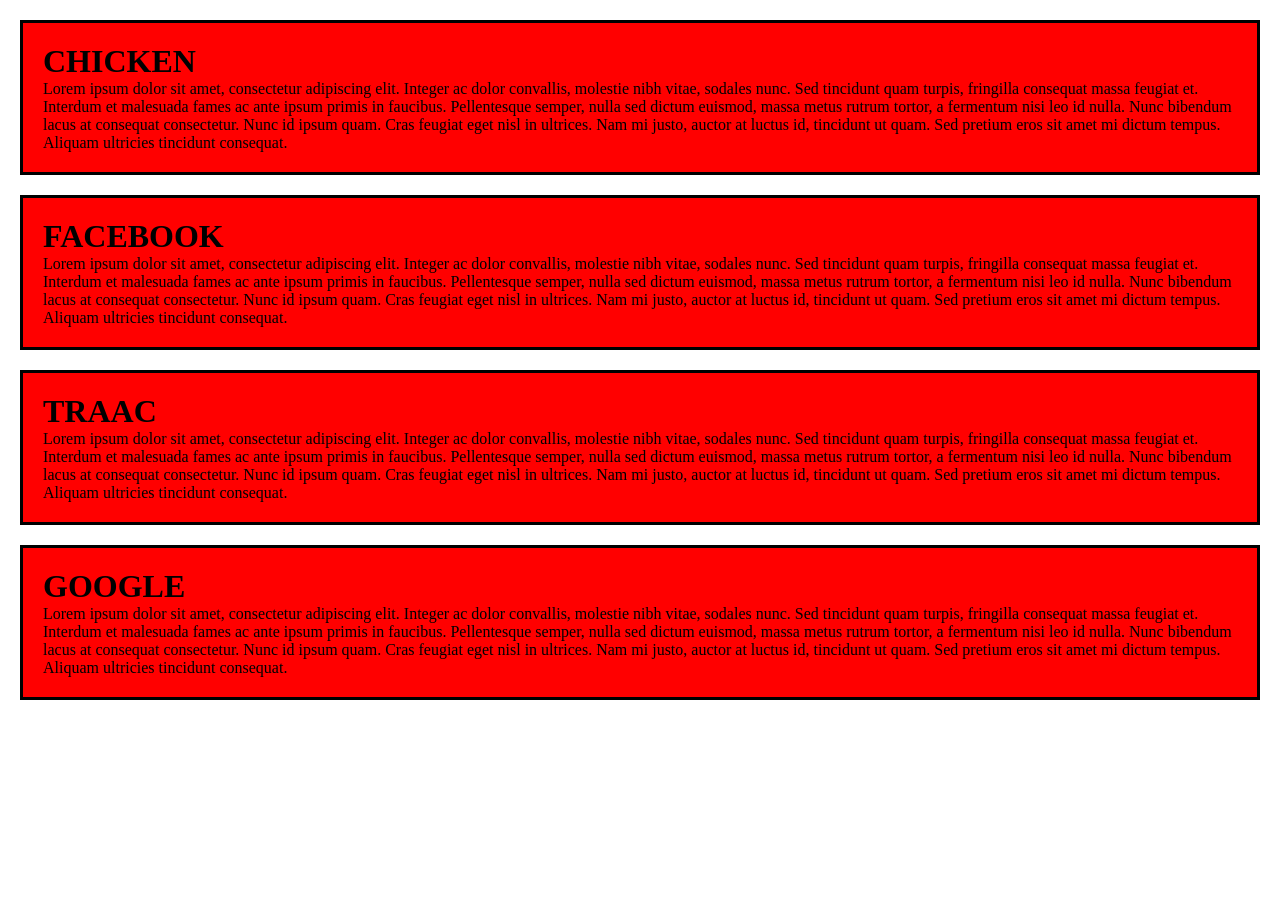
<file: box_model/index.html>
<!DOCTYPE html>
<html>
    <head>  
        <title>Box Model</title>
    <link rel="stylesheet" href="index.css">
    </head>
  
    <body>
        <div class="ourdiv">
            <h1>CHICKEN</h1>
            <p>Lorem ipsum dolor sit amet, consectetur adipiscing elit. Integer ac dolor convallis, molestie nibh vitae, sodales nunc. Sed tincidunt quam turpis, fringilla consequat massa feugiat et. Interdum et malesuada fames ac ante ipsum primis in faucibus. Pellentesque semper, nulla sed dictum euismod, massa metus rutrum tortor, a fermentum nisi leo id nulla. Nunc bibendum lacus at consequat consectetur. Nunc id ipsum quam. Cras feugiat eget nisl in ultrices. Nam mi justo, auctor at luctus id, tincidunt ut quam. Sed pretium eros sit amet mi dictum tempus. Aliquam ultricies tincidunt consequat.</p>
        </div>

        <div class="ourdiv">
            <h1>FACEBOOK</h1>
            <p>Lorem ipsum dolor sit amet, consectetur adipiscing elit. Integer ac dolor convallis, molestie nibh vitae, sodales nunc. Sed tincidunt quam turpis, fringilla consequat massa feugiat et. Interdum et malesuada fames ac ante ipsum primis in faucibus. Pellentesque semper, nulla sed dictum euismod, massa metus rutrum tortor, a fermentum nisi leo id nulla. Nunc bibendum lacus at consequat consectetur. Nunc id ipsum quam. Cras feugiat eget nisl in ultrices. Nam mi justo, auctor at luctus id, tincidunt ut quam. Sed pretium eros sit amet mi dictum tempus. Aliquam ultricies tincidunt consequat.</p>
        </div>

        <div class="ourdiv">
            <h1>TRAAC</h1>
            <p>Lorem ipsum dolor sit amet, consectetur adipiscing elit. Integer ac dolor convallis, molestie nibh vitae, sodales nunc. Sed tincidunt quam turpis, fringilla consequat massa feugiat et. Interdum et malesuada fames ac ante ipsum primis in faucibus. Pellentesque semper, nulla sed dictum euismod, massa metus rutrum tortor, a fermentum nisi leo id nulla. Nunc bibendum lacus at consequat consectetur. Nunc id ipsum quam. Cras feugiat eget nisl in ultrices. Nam mi justo, auctor at luctus id, tincidunt ut quam. Sed pretium eros sit amet mi dictum tempus. Aliquam ultricies tincidunt consequat.</p>
        </div>

        <div class="ourdiv">
            <h1>GOOGLE</h1>
            <p>Lorem ipsum dolor sit amet, consectetur adipiscing elit. Integer ac dolor convallis, molestie nibh vitae, sodales nunc. Sed tincidunt quam turpis, fringilla consequat massa feugiat et. Interdum et malesuada fames ac ante ipsum primis in faucibus. Pellentesque semper, nulla sed dictum euismod, massa metus rutrum tortor, a fermentum nisi leo id nulla. Nunc bibendum lacus at consequat consectetur. Nunc id ipsum quam. Cras feugiat eget nisl in ultrices. Nam mi justo, auctor at luctus id, tincidunt ut quam. Sed pretium eros sit amet mi dictum tempus. Aliquam ultricies tincidunt consequat.</p>
        </div>
    </body>
</html>
</file>
<file: box_model/index.css>
/* Demonstrate the box model */

* {
    margin: 0;
    padding: 0;
}


.ourdiv {
    border: black solid 3px;
    margin: 20px;
    padding: 20px;
}

div{
   background-color: red;
}
</file>
